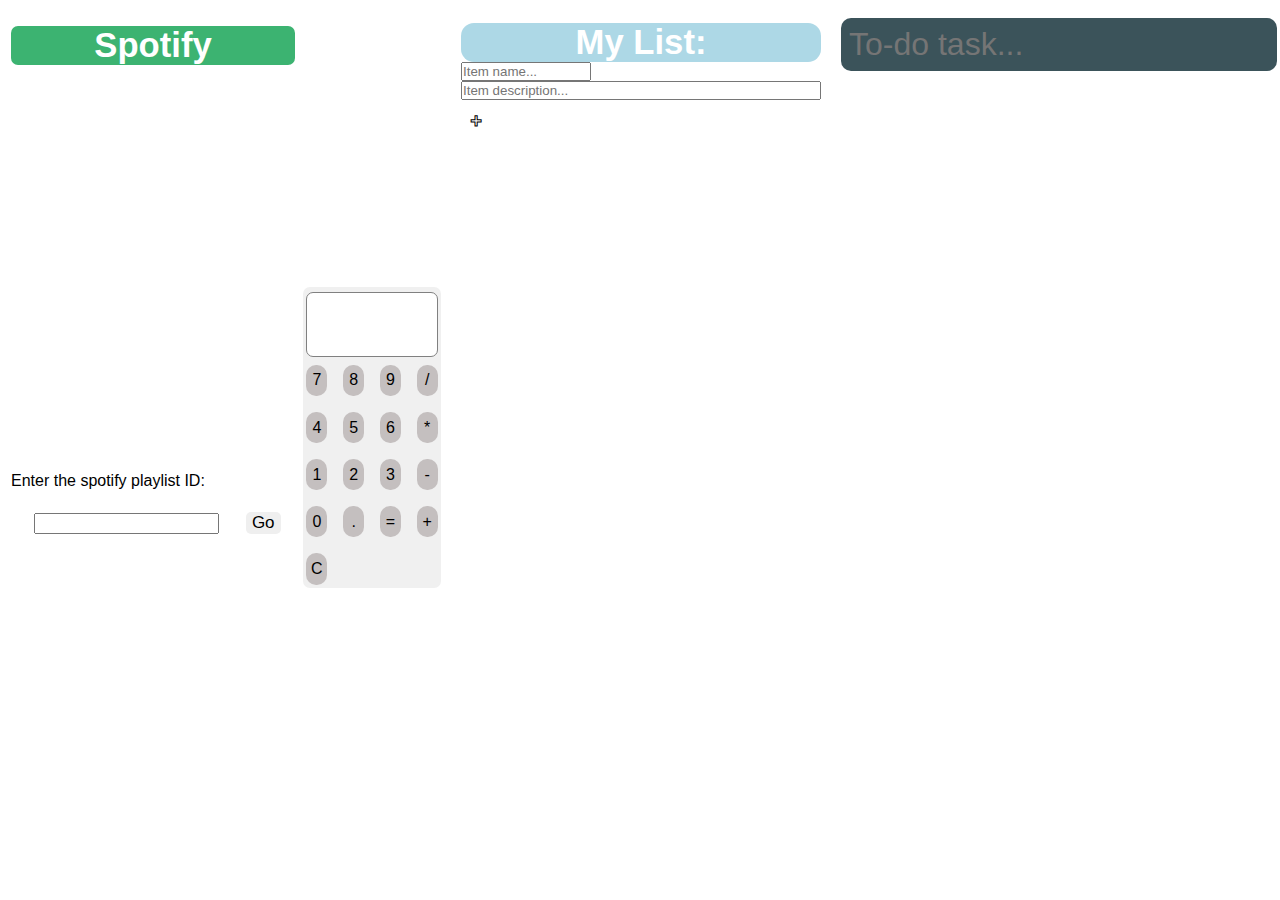
<file: index.html>
<!DOCTYPE html>
<html lang="en">
<head>
  <meta charset="UTF-8">
  <meta name="viewport" content="width=device-width, initial-scale=1.0">
  <link rel = "stylesheet" href = "style.css"> 
  <link rel="shortcut icon" type="image/x-icon" href="favicon.ico">
  <link rel="apple-touch-icon" sizes="180x180" href="/apple-touch-icon.png">
  <link rel="icon" type="image/png" sizes="32x32" href="/favicon-32x32.png">
  <link rel="icon" type="image/png" sizes="16x16" href="/favicon-16x16.png">
  <link rel="manifest" href="/site.webmanifest">
  <link rel="mask-icon" href="/safari-pinned-tab.svg" color="#5bbad5">
  <meta name="msapplication-TileColor" content="#da532c">
  <meta name="theme-color" content="#ffffff">
  <link rel="stylesheet" href="https://cdnjs.cloudflare.com/ajax/libs/font-awesome/5.15.2/css/all.min.css" integrity="sha512-HK5fgLBL+xu6dm/Ii3z4xhlSUyZgTT9tuc/hSrtw6uzJOvgRr2a9jyxxT1ely+B+xFAmJKVSTbpM/CuL7qxO8w==" crossorigin="anonymous" />
  <link rel = "stylesheet" href = "style.css">
  <script src="jquery-3.5.1.js" async></script>
  <title>Student Services</title>
</head>
<body>
  <iframe src="spotify.html" width="300" height="600" style="border:none"></iframe>
  <div id="calculator">
    <div id="screen"></div>
    <div id="buttonBody">
      <div id="seven" class="button">7</div>
      <div id="eight"class="button">8</div>
      <div id="nine" class="button">9</div>
      <div id="divide"class="button">/</div>
      <div id="four" class="button">4</div>
      <div id="five"class="button">5</div>
      <div id="six" class="button">6</div>
      <div id="multiply" class="button">*</div>
      <div id="one" class="button">1</div>
      <div id="two" class="button">2</div>
      <div id="three" class="button">3</div>
      <div id="subtract" class="button">-</div>
      <div id="zero" class="button">0</div>
      <div id="decimal" class="button">.</div>
      <div id="equals"class="button">=</div>
      <div id="add" class="button">+</div>
      <div id="calc_clear" class="button">C</div>
    </div>
  </div>
  <div id="linkList">
    <label for="newLink" id="listTitle">My List:</label>
    <input type="text" id="newName" maxlength="64" placeholder="Item name...">
    <input type="text" id="newVal" maxlength="256" placeholder="Item description...">
    <button id="adder">+</button>
  </div>

  <div id="toDoList">
    <form>
      <input type="text" class="todo-input" placeholder="To-do task...">
      <button class="todo-button" type="submit">
        <i class="fas fa-plus-square"></i>
      </button>
    </form>
    <div class="todo-container">
      <ul class="todo-list"></ul>
    </div>
  </div>

</body>
<script type="text/javascript" src="script.js"></script>
</html>
</file>
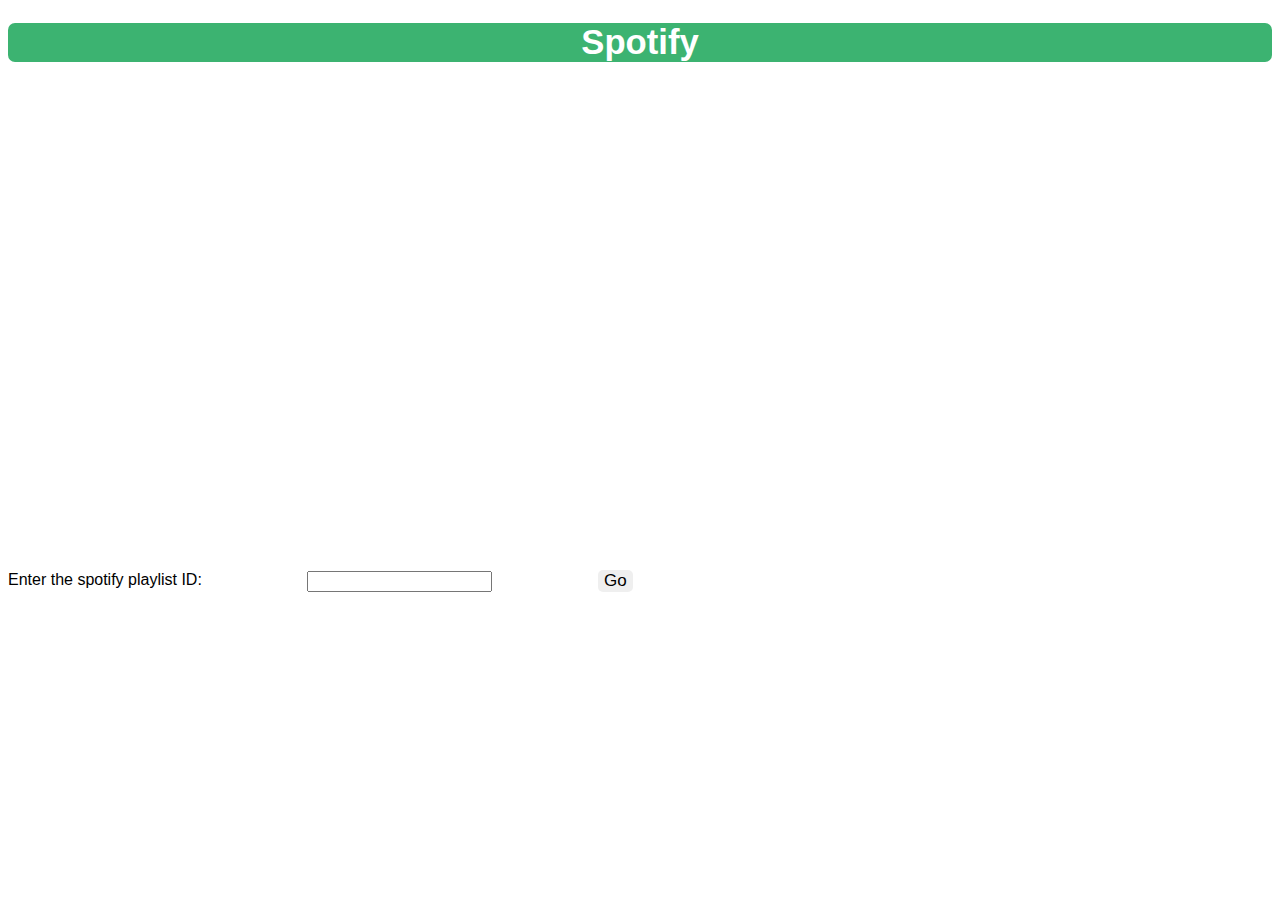
<file: spotify.html>
<!DOCTYPE html>
<html lang="en">
<head>
  <meta charset="UTF-8">
  <meta name="viewport" content="width=device-width, initial-scale=1.0">
  <title>Spotify Services</title>
</head>
<html>

<body>
    
<h1 style = "border-radius:7px;font-size:26pt;font-family:Verdana, Geneva, Tahoma, sans-serif;background-color:MediumSeaGreen;color:white; text-align:center" > Spotify </h1>
<iframe id="spotifyplayer" style="border-radius: 15px;" src="about:blank" width="280" height="380" frameborder="0" allowtransparency="true" allow="encrypted-media"></iframe>
<form style="border:none;font-family: Verdana, Geneva, Tahoma, sans-serif;">
    Enter the spotify playlist ID: 
    <input   type="text" id='userInput' style="margin:8%;">
    <input   type="submit" value= "Go" id="Submission" style="border:none;border-radius:5px;font-size: 17px;">
  </form>
<script> 
    "use strict";
    document.getElementById("Submission").onclick = function spotifyuserid()
    {
    var input = document.getElementById('userInput');
    let savedEmbed = document.getElementById('spotifyplayer').src = "https://open.spotify.com/embed/playlist/" + input.value;
    localStorage.setItem("embed", savedEmbed);
    };
    if (!(document.getElementById('spotifyplayer').src = localStorage.getItem("embed")))
        document.getElementById('spotifyplayer').src = "about:blank";
    </script> 
</body>
</html>
<!--https://open.spotify.com/embed/album/1DFixLWuPkv3KT3TnV35m3 for testing purposes
https://open.spotify.com/playlist/3Qw6J3A3IW6ip7EYReNWv9?si=LOzSinVIQPGggbV1koi6JQ
</file>
<file: style.css>
* {
    margin: 0;
    padding: 0;
    box-sizing: border-box;
}

body {
    /*background: linear-gradient(120deg, #f6d365, #fda085);
    background-size: 100%;*/
    margin: 3px;
    background-color:white;
    font-family:Verdana, Geneva, Tahoma, sans-serif;
    display:flex;
    justify-content: space-between;
}

iframe {
    font-family: Verdana, Geneva, Tahoma, sans-serif;
}

#calculator{
    margin: 15px 0px;
    background: rgb(240, 240, 240);
    height: 301px;
    width: 300px;
    border-radius: 7px;
    display: grid;
    align-items: center;
    justify-items: center;
    justify-self: flex-start;
    align-self:end;
}

#screen{
    display:grid;
    background-color: white;
    justify-content: center;
    align-items:center;
    border: solid 1px grey;
    height: 87%;
    width: 95%;
    border-radius: 7px;
}

#buttonBody{
    height: 97%;
    width: 95%;
    align-self: center;
    justify-self: center;
    display: grid; 
    grid-template-columns: 1fr 1fr 1fr 1fr 1fr;
    grid-template-columns: 1fr 1fr 1fr 1fr;
    margin: 1px 1px px 1px;
    grid-gap: 1em;
}

.button{
    font-weight: normal;
    display:grid;
    justify-content: center;
    background-color:  rgb(196, 191, 191);
    align-items:center;
    border-radius: 10px;
    transition: 0.3s linear;
}

.button:hover {
    transition: 0.3s linear;
    background-color:rgb(224, 219, 219);
}

#newName {
    width: 130px;
}

#newVal {
    width: 360px;
}

.deleter {
    display: inline-block;
    opacity: 0; 
    transition: opacity 0.3s ease-out; 
    margin-top: 10px;
    height: 30px;
    width: 30px;
    background: url("deleteBlack.png");
    position: absolute; 
    border-radius: 5px; 
    z-index: 0;
}

.deleter:hover {
    background: url("deleteRed.png");
}

#adder {
    margin-top: 10px;
    width: 30px;
    color: white;
    transition: 0.5s linear;
    border: none;
    border-radius: 5px;
    background-color: transparent;
    font-size: 20px;
    font-weight: bolder;
    -webkit-text-stroke: 1px black;
}

#adder:hover {
    transition: 0.3s linear;
    background-color:  rgb(59, 83, 90);
}

#adder:focus {
    outline: 0;
}


.adderHost {
    margin: 10px;
    opacity: 0;
    width: 475px;
    transition: opacity 0.3s linear;
}

.adderHost:hover .deleter {
    opacity: 1;
}

.adderName {
    display: inline-block;
    height: 50px;
    width: 110px;   /* 165px total */
    margin: 0px 15px 0px 5px;
    background-color: rgb(59, 83, 90);
    color: white;
    border: none;
    border-radius: 7px;
    overflow: auto;
    scrollbar-width: none;
}

.adderVal {
    display: inline-block;
    height: 50px;
    width: 330px;   /* 505px total */
    margin: 0px 5px 0px 0px;
    background-color:rgb(59, 83, 90);
    color: white;
    border: none;
    border-radius: 7px;
    overflow: auto;
    scrollbar-width: none;
}

.adderName::-webkit-scrollbar {
    width: 12px;
}

.adderVal::-webkit-scrollbar {
    width: 12px;
}

#linkList {
    background-color:white;
    border: solid;
    border: none;
    border-radius: 7px;
    font-family:'Lucida Sans', 'Lucida Sans Regular', 'Lucida Grande', 'Lucida Sans Unicode', Geneva, Verdana, sans-serif;
    width: 700px;
    padding: 20px;
    justify-self: flex-end;
    align-self:flex-start;
}

#listTitle {
    background: lightblue;
    border-radius: 13px;
    color: white;
    display: block;
    font-weight: bold;
    font-size: 26pt;
    text-align: center;
    font-family:Verdana, Geneva, Tahoma, sans-serif
}

form input, form button{
    margin: 15px 0px;
    padding: 0.5rem;
    font-size: 2rem;
    border: none;
    background:rgb(59, 83, 90);
    border-radius: 10px;
}

form button{
    color: lightblue;
    background: white;
    cursor: pointer;
    transition: all 0.3s ease;
}
form button:hover{
    background: lightblue;
    color: white;
    
}

.todo-container{
    display: flex;
    justify-content: center;
    align-items: center;
    
}
#toDoList{
    float:right;
}

.todo-list{
    min-width: 30%;
    list-style: none;
}

.todo{
    margin: 0.5rem;
    background: FFFEF2;
    color: black;
    font-size: 1,5rem;
    display: flex;
    justify-content: space-between;
    align-items: center;
}

.todo li{
    flex: 1;
}

.delete-btn,
.complete-btn {
    background: #85e1fd;
    color: white;
    border: none;
    padding: 1rem;
    cursor: pointer;
    font-size: 1rem;
}

.delete-btn{
    background: #068d64;
}

.complete-btn{
    background: #02dd9b;
}

.todo-item{
    padding: 0rem 0.5rem;
}

.fa-trash,
.fa-check {
    pointer-events: none;
}

.completed {
    text-decoration: line-through;
    opacity: 0.5;
}
</file>
